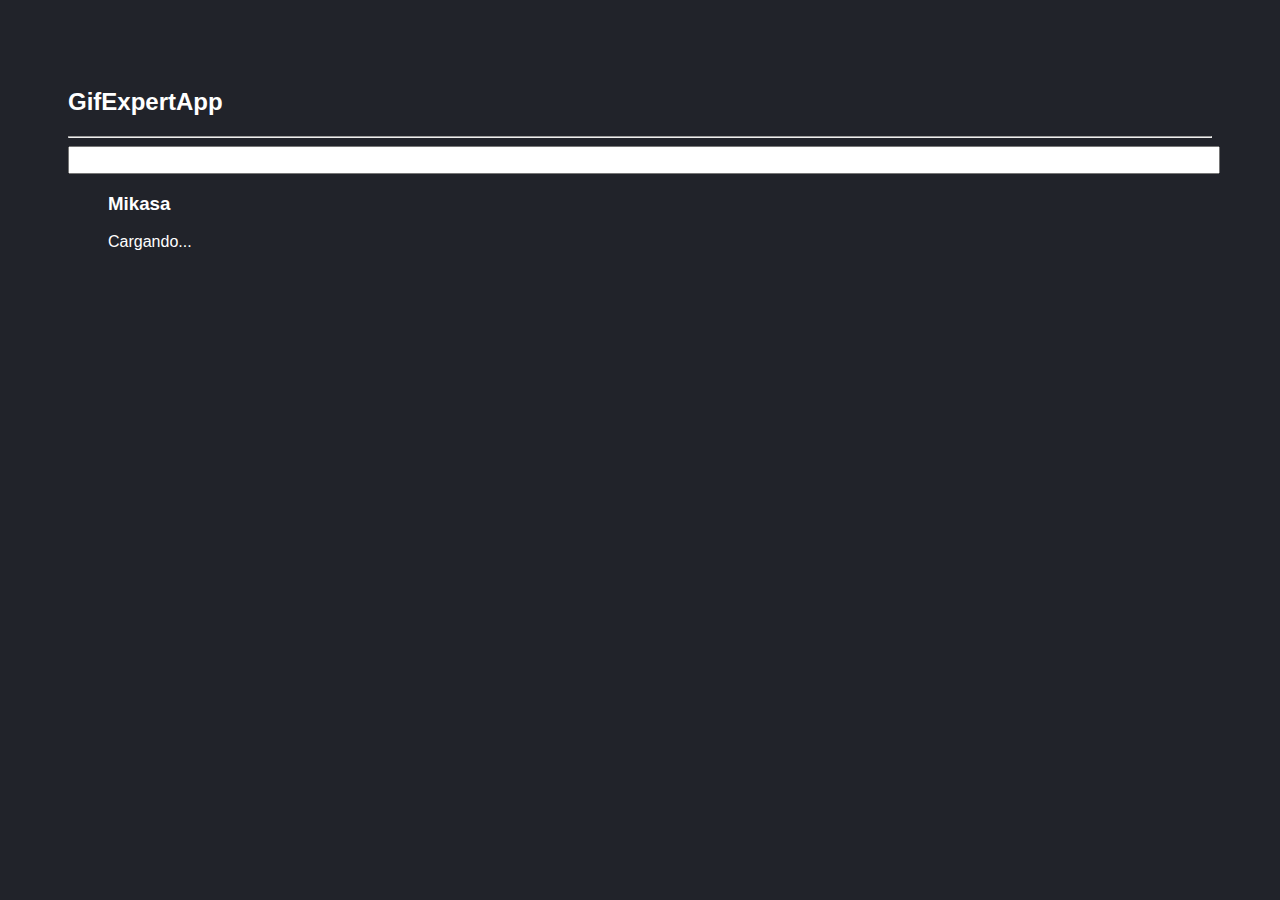
<file: docs/index.html>
<!doctype html><html lang="en"><head><meta charset="utf-8"/><link rel="icon" href="./favicon.ico"/><meta name="viewport" content="width=device-width,initial-scale=1"/><meta name="theme-color" content="#000000"/><meta name="description" content="Web site created using create-react-app"/><link rel="apple-touch-icon" href="./logo192.png"/><link rel="manifest" href="./manifest.json"/><link rel="stylesheet" href="https://cdnjs.cloudflare.com/ajax/libs/animate.css/4.1.1/animate.min.css"/><title>Gif Expert</title><script defer="defer" src="./static/js/main.382a2acc.js"></script><link href="./static/css/main.2844b90c.css" rel="stylesheet"></head><body><noscript>You need to enable JavaScript to run this app.</noscript><div id="root"></div></body></html>
</file>
<file: docs/static/css/main.2844b90c.css>
body,html{background-color:#21232a;color:#fff}*{font-family:Helvetica,Arial,sans-serif}body{padding:60px}input{color:grey;font-size:1.2rem;width:100%}.card-grid{display:flex;flex-direction:row;flex-wrap:wrap}.card{align-content:center;border:1px solid grey;border-radius:6px;margin-bottom:10px;margin-right:10px;overflow:hidden}.card p{padding:5px;text-align:center}.card img{max-height:170px}
/*# sourceMappingURL=main.2844b90c.css.map*/
</file>
